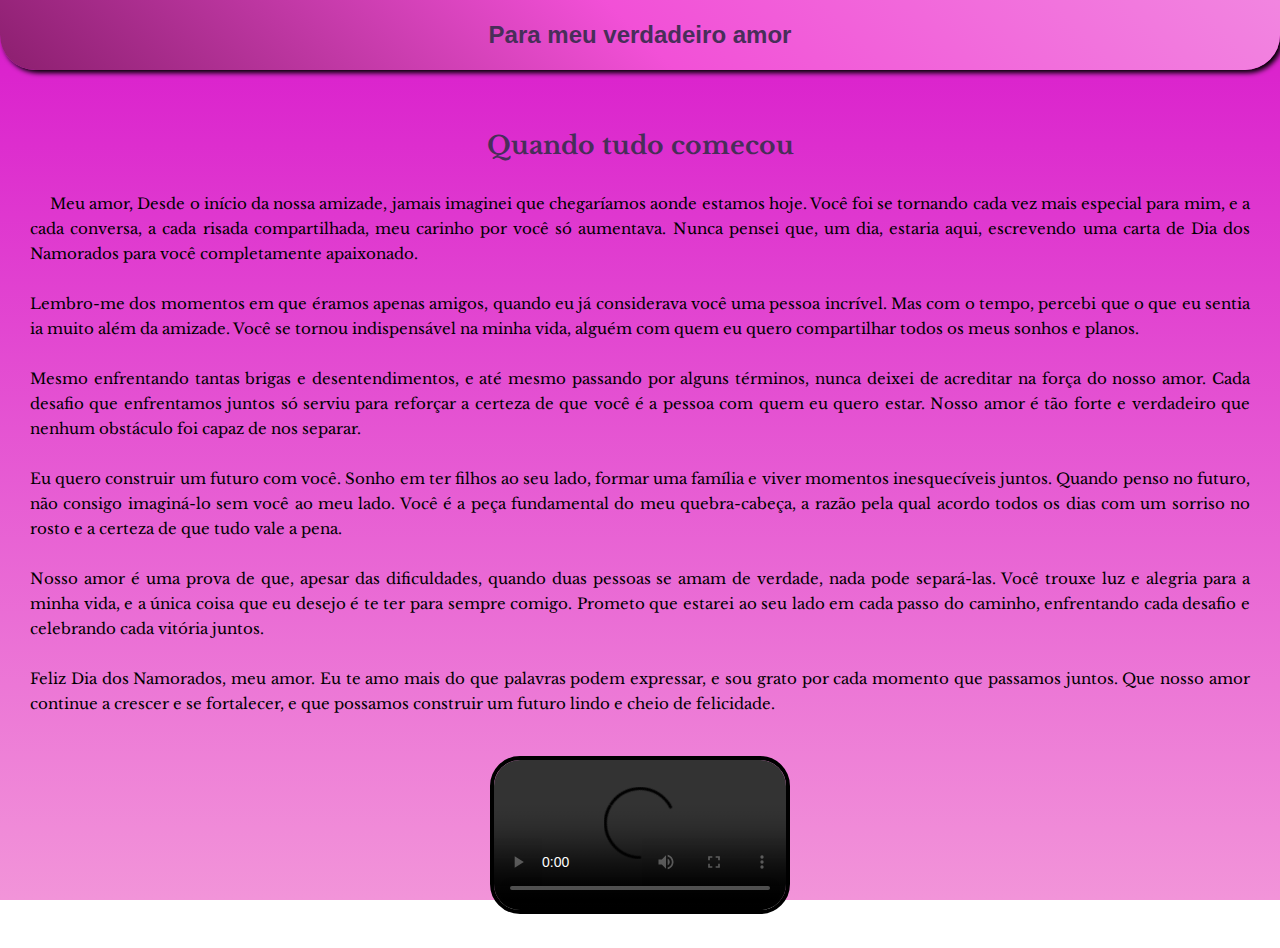
<file: kk.html>
<!DOCTYPE html>
<html lang="pt-br">
<head>
    <meta charset="UTF-8">
    <meta name="viewport" content="width=device-width, initial-scale=1.0">
    <title>Dia5</title>
    <style>
        @import url('https://fonts.googleapis.com/css2?family=Libre+Baskerville:ital,wght@0,400;0,700;1,400&family=Lobster&display=swap');

        * {
            margin: 0%;
            padding: 0%;
            box-sizing: border-box;
            font-family: Arial, Helvetica, sans-serif;
        }

        body {
            background-image: linear-gradient(to bottom, #D91ACC, #F294D9 );
            background-attachment: fixed;
        }

        header {
            text-align: center;
            height: 70px;
            background-image: linear-gradient(45deg, #8C1F6F, #F250D7, #F285E0);
            display: flex;
            align-items: center;
            justify-content: center;
            font-family: "Libre Baskerville", serif;
            color: #482E59;
            font-size: 12px;
            box-shadow: 3px 3px 5px black;
            border-bottom-left-radius: 35px;
            border-bottom-right-radius: 35px;
            
            
        }

        .text {
            margin-top: 30px;
            text-align: center;
            padding: 30px;
            
        }

        .text h1 {
            font-family: "Libre Baskerville", serif;
            font-size: 25px;
            margin-bottom: 30px;
            color: #482E59;
        }

        .text p {
          text-align: justify; 
          line-height: 25px; 
          font-family: "Libre Baskerville", serif;
          font-size: 15px;
          text-indent: 20px;
          margin-bottom: 40px;
        
        }

        .text video {
            border: 4px solid black;
            border-radius: 30px;
        }

      
    </style>
</head>
<body>
    <header>
        <h1>Para meu verdadeiro amor</h1>
    </header>

    <main>
        <div class="text">
            <h1>Quando tudo comecou</h1>

            <p>Meu amor,
                Desde o início da nossa amizade, jamais imaginei que chegaríamos aonde estamos hoje. Você foi se tornando cada vez mais especial para mim, e a cada conversa, a cada risada compartilhada, meu carinho por você só aumentava. Nunca pensei que, um dia, estaria aqui, escrevendo uma carta de Dia dos Namorados para você completamente apaixonado.
                <br><br>
                Lembro-me dos momentos em que éramos apenas amigos, quando eu já considerava você uma pessoa incrível. Mas com o tempo, percebi que o que eu sentia ia muito além da amizade. Você se tornou indispensável na minha vida, alguém com quem eu quero compartilhar todos os meus sonhos e planos.
                <br><br>
                Mesmo enfrentando tantas brigas e desentendimentos, e até mesmo passando por alguns términos, nunca deixei de acreditar na força do nosso amor. Cada desafio que enfrentamos juntos só serviu para reforçar a certeza de que você é a pessoa com quem eu quero estar. Nosso amor é tão forte e verdadeiro que nenhum obstáculo foi capaz de nos separar.
                <br><br>
                Eu quero construir um futuro com você. Sonho em ter filhos ao seu lado, formar uma família e viver momentos inesquecíveis juntos. Quando penso no futuro, não consigo imaginá-lo sem você ao meu lado. Você é a peça fundamental do meu quebra-cabeça, a razão pela qual acordo todos os dias com um sorriso no rosto e a certeza de que tudo vale a pena.
                <br><br>
                Nosso amor é uma prova de que, apesar das dificuldades, quando duas pessoas se amam de verdade, nada pode separá-las. Você trouxe luz e alegria para a minha vida, e a única coisa que eu desejo é te ter para sempre comigo. Prometo que estarei ao seu lado em cada passo do caminho, enfrentando cada desafio e celebrando cada vitória juntos.
                <br><br>
                Feliz Dia dos Namorados, meu amor. Eu te amo mais do que palavras podem expressar, e sou grato por cada momento que passamos juntos. Que nosso amor continue a crescer e se fortalecer, e que possamos construir um futuro lindo e cheio de felicidade.</p>

                <video src="c:\Users\hiago\Downloads\y2meta.net_jaymes-young-infinity-legendado.mp4" width="300px" controls></video>
        </div>

        
    </main>
    
</body>
</html>
</file>
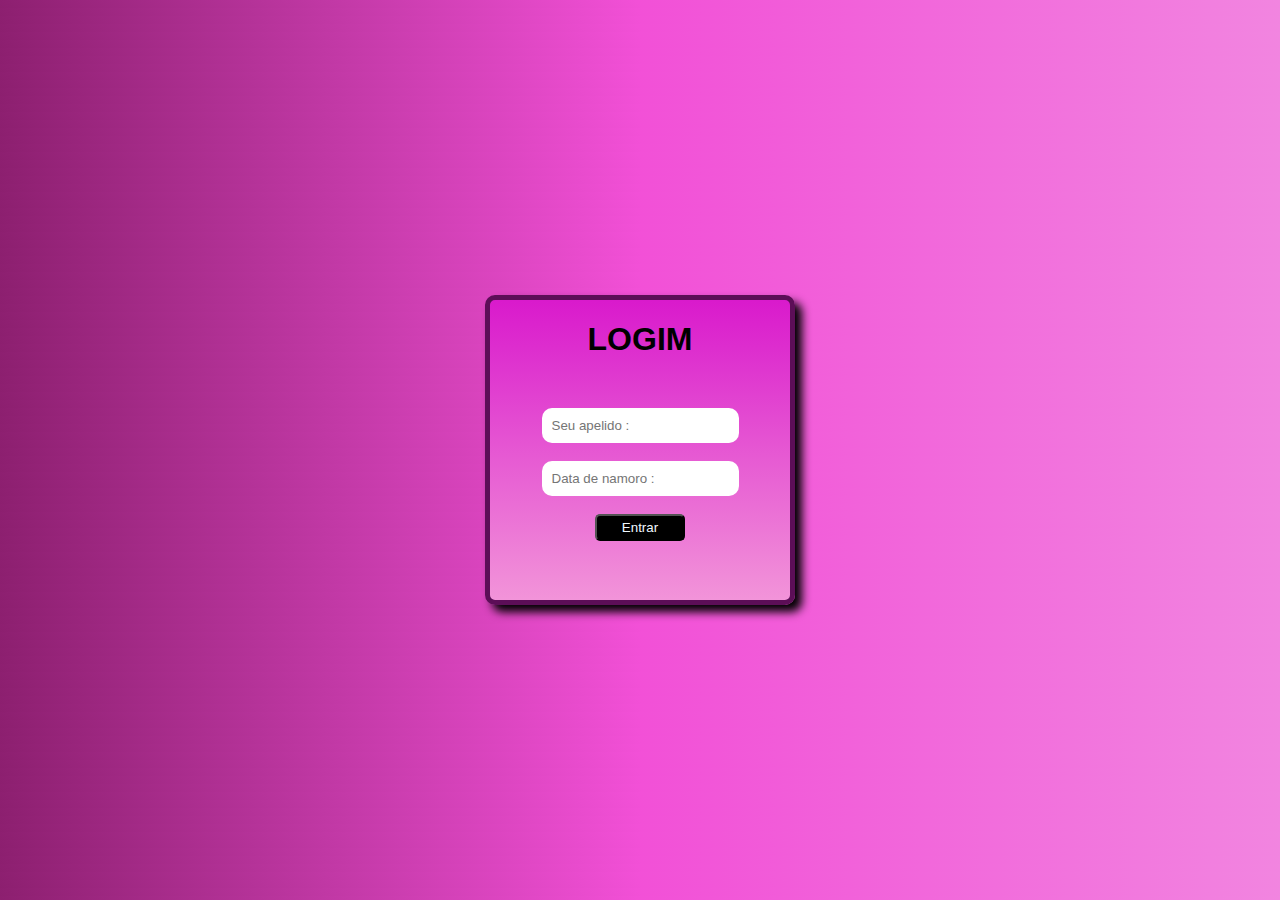
<file: lg.html>
<!DOCTYPE html>
<html lang="pt-br">
<head>
    <meta charset="UTF-8">
    <meta name="viewport" content="width=device-width, initial-scale=1.0">
    <title>Dia5</title>
    <style>

        body {
            background-image: linear-gradient(45deg, #8C1F6F, #F250D7, #F285E0);
            font-family: Arial, Helvetica, sans-serif;
        }

        .log {
            background-image: linear-gradient(to bottom, #D91ACC, #F294D9 );
          position: absolute;
          top: 50%;
          left: 50%;
          transform: translate(-50%, -50%);
          height: 300px;
          width: 300px;
          text-align: center;
          border-radius: 10px;
          border: 5px solid #5c0e57;
          box-shadow: 7px 7px 10px black;
          

        }

        h1 {
            margin-bottom: 50px;
            text-transform: uppercase;
            
            
        }

        input {
            padding: 10px;
            border: none;
            border-radius: 10px;
            
        }



        button {
            padding: 4px 25px;
            border-radius: 5px;
            background-color: black;
        }

        button a {
            text-decoration: none;
            color: aliceblue;
        }
    </style>
</head>
<body>

    <div class="log">
        <h1>Logim</h1>
            <input type="text" placeholder="Seu apelido :">
            <br>
            <br>
            <input type="password" placeholder="Data de namoro :">
            <br><br>
            <button><a href="kk.html" target="_blank">Entrar</a></button>
    </div>
    
</body>
</html>
</file>
